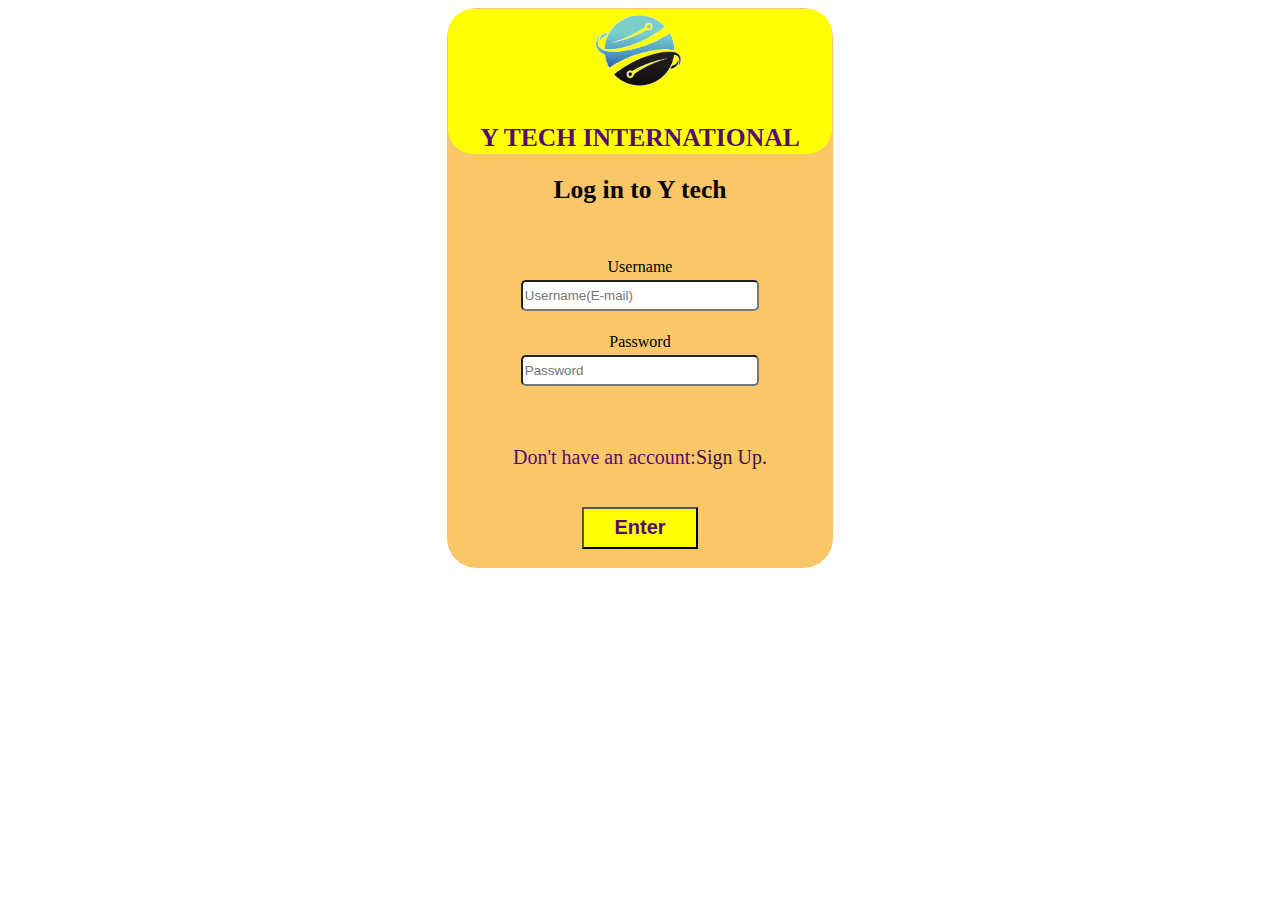
<file: login.html>
<!DOCTYPE html>
<html lang="en">
<head>
    <meta charset="UTF-8">
    <meta name="viewport" content="width=device-width, initial-scale=1.0">
    <title>Y tech | Sign Up</title>
    <link rel="stylesheet" href="/login.css">
</head>
<body>

<div id="div">
    <header><img src="/logo.png" height="80"><h1><a href="/index.html" id="head">Y TECH INTERNATIONAL</a></h1></header>
    <h1 id="mainh">Log in to Y tech</h1>
    <br><br>
    <label>Username</label><br>
    <input placeholder="Username(E-mail)" id="input1" type="email"><br><br>
    <label>Password</label><br>
    <input placeholder="Password" id="input1" type="password">
    <br><br><br>
    <p id="text">Don't have an account:<a id="a1" href="signup.html">Sign Up.</a></p>
    <br>
    <a  href="/index.html" id="button"><button >Enter</button></a>
    <br><br>
</div>


</body>
</html>
</file>
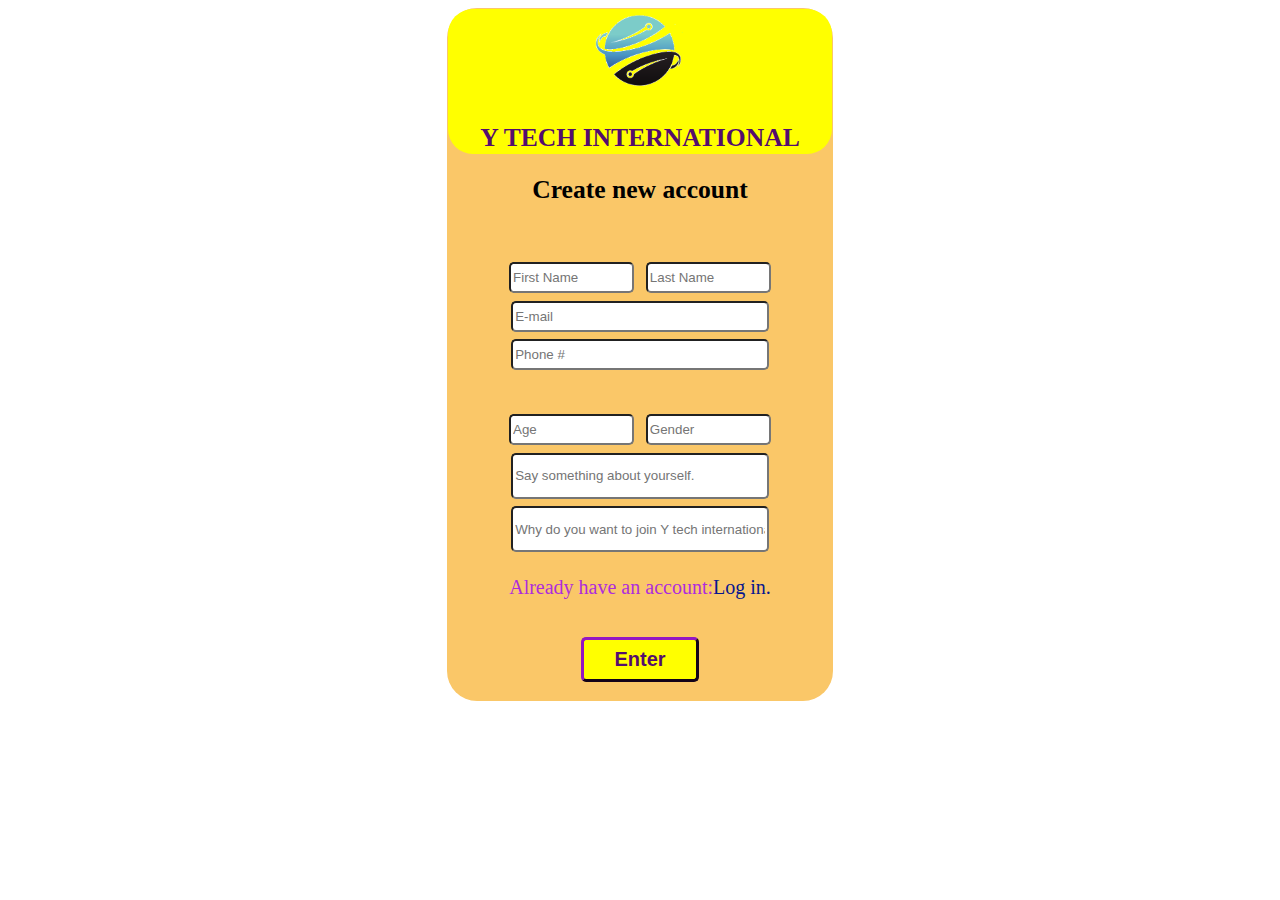
<file: signup.html>
<!DOCTYPE html>
<html lang="en">
<head>
    <meta charset="UTF-8">
    <meta name="viewport" content="width=device-width, initial-scale=1.0">
    <title>Y tech | Sign Up</title>
    <link rel="stylesheet" href="/signup.css">
</head>
<body>
<form>
<div id="div">
    <header><img src="/logo.png" height="80"><h1><a href="/index.html" id="head">Y TECH INTERNATIONAL</a></h1></header>
    <h1 id="mainh">Create new account</h1>
    <br><br>
    <input placeholder="First Name" id="input1">
    <input placeholder="Last Name" id="input1">
    <br>
    <input placeholder="E-mail" id="input2"><br>
    <input placeholder="Phone #" id="input2">
    <br><br><br>
    <input placeholder="Age" id="input1">
    <input placeholder="Gender" id="input1">
    <input placeholder="Say something about yourself." id="input3">
    <input placeholder="Why do you want to join Y tech international?" id="input3">
    <p id="text">Already have an account:<a id="a1" href="Login.html">Log in.</a></p>
    <br>
    <a  href="/index.html" id="button"><button >Enter</button></a>
    <br><br>
</form>
</div>


</body>
</html>
</file>
<file: login.css>
/* whole body format */
body{
    text-align: center;
    border: #540d6e;
}
/* this form has no header */
#div{
    display:inline-block;
    width: 30vw;
    background-color: #fac768;
    border-radius: 30px;
    border-width: 5px;
    padding:.1%;
}
/* y tech heading */
header{
    background-color: yellow;
    padding-top: 2px;
    border-radius:25px;
}
/* log in heading */
#head{
    text-decoration: none;
    color:#540d6e;
    font-size: 2vw;
    margin-top: 0px;
}
/* this is main */
#mainh{
    color:#000000;
    font-size: 2vw;
    margin-top: 0px;
}
#input1{
    width:60%;
    margin:1%;
    height:25px;
    border-radius: 5px;
}
#text{
    color:#540d6e;
    font-size: 20px;
}
/* this is <a> inside <p> */
#a1{
    text-decoration: none;
    color:#3e114e;
    font-size: 20px;
}
button{
    padding-top: 2%;
    padding-bottom: 2%;
    padding-left: 8%;
    padding-right: 8%;
    font-size:20px;
    font-weight: 900;
    background-color: yellow;
    color:#540d6e;
    border-radius: 5px #540d6e 3px;
}
</file>
<file: signup.css>
/* whole body format */
body{
    text-align: center;
    border: #540d6e;
}
/* this form has no header */
#div{
    display:inline-block;
    width: 30vw;
    background-color: #fac768;
    border-radius: 30px;
    border-width: 5px;
    padding:.1%;
}
/* y tech heading */
header{
    background-color: yellow;
    padding-top: 2px;
    border-radius:25px;
}
/* log in heading */
#head{
    text-decoration: none;
    color:#540d6e;
    font-size: 2vw;
    margin-top: 0px;
}
/* this is main */
#mainh{
    color:#000000;
    font-size: 2vw;
    margin-top: 0px;
}
.label{
    text-align: left;
}
#input1{
    width:30.5%;
    margin:1%;
    height:25px;
}
#input2{
    width:65%;
    margin:1%;
    height:25px;
}
#input3{
    width:65%;
    height:40px;
    margin:1%;
}
/* this applies to all of 3 inputs */
input{
    border-radius: 5px;
}
#text{
    color:#ae2cdd;
    font-size: 20px;
}
/* thiis<a> inside <p> */
#a1{
    text-decoration: none;
    color:rgb(6, 22, 143);
    font-size: 20px;
}
button{
    padding-top: 2%;
    padding-bottom: 2%;
    padding-left: 8%;
    padding-right: 8%;
    font-size:20px;
    font-weight: 900;
    background-color: yellow;
    color:#540d6e;
    border-radius: 5px;
    border-color: #540d6e;
    border-width: 3px;
}
</file>
